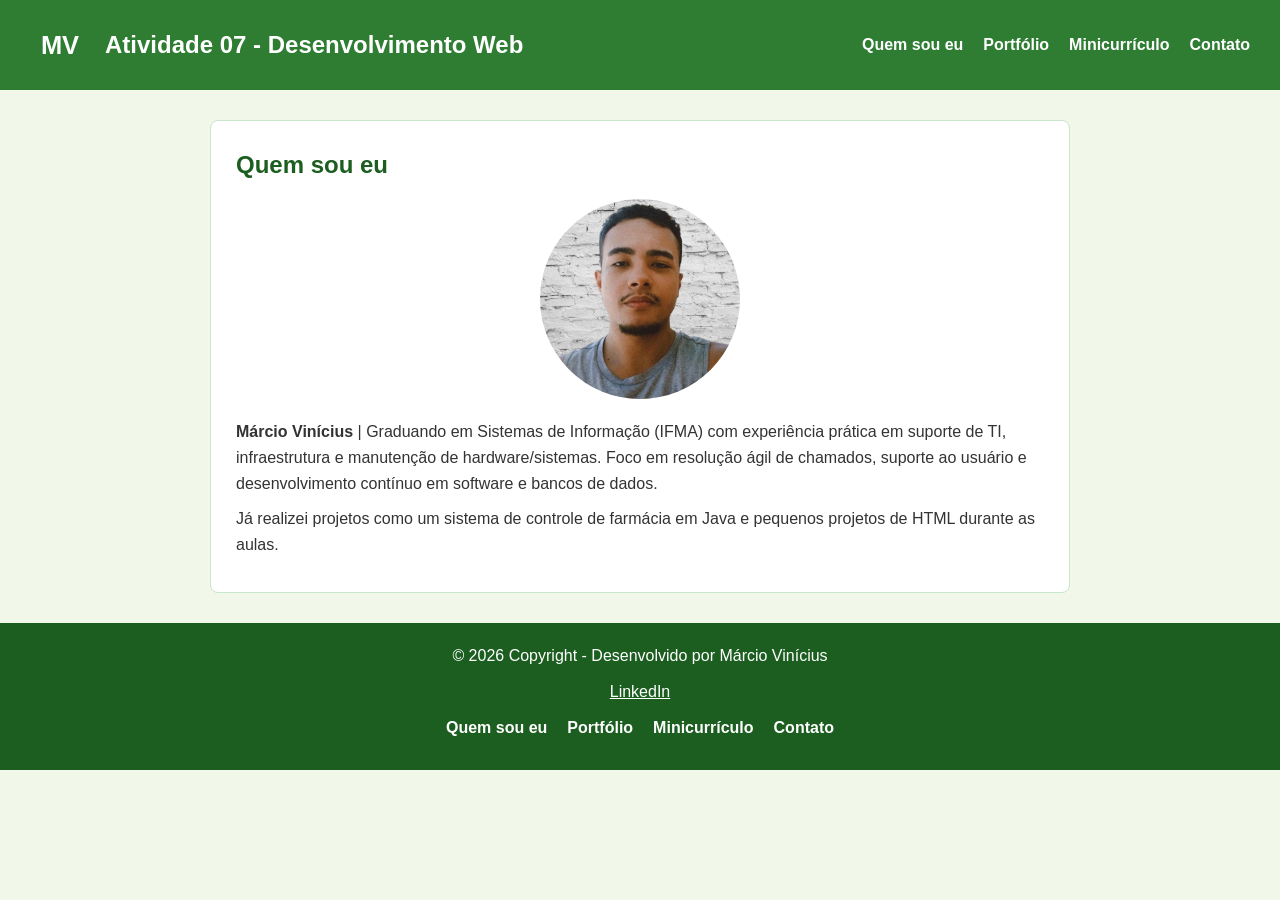
<file: index.html>
<!DOCTYPE html>
<html lang="pt-br">
<head>
    <meta charset="UTF-8">
    <meta name="viewport" content="width=device-width, initial-scale=1.0">
    <title>Quem sou eu - Márcio Vinícius</title>
    <link rel="stylesheet" href="style.css">
</head>
<body>
    <header>
        <div class="marca">
            <img src="logo.svg" alt="Logo de Márcio Vinícius">
            <h1>Atividade 07 - Desenvolvimento Web</h1>
        </div>
        <nav>
            <ul>
                <li><a href="index.html">Quem sou eu</a></li>
                <li><a href="portfolio.html">Portfólio</a></li>
                <li><a href="minicurriculo.html">Minicurrículo</a></li>
                <li><a href="contato.html">Contato</a></li>
            </ul>
        </nav>
    </header>

    <main>
        <section>
            <h2>Quem sou eu</h2>
            <img class="foto" src="foto.jpg" alt="Foto de Márcio Vinícius">
            <p><strong>Márcio Vinícius</strong> | Graduando em Sistemas de Informação (IFMA) com experiência prática em suporte de TI, infraestrutura e manutenção de hardware/sistemas. Foco em resolução ágil de chamados, suporte ao usuário e desenvolvimento contínuo em software e bancos de dados.</p>
            <p>Já realizei projetos como um sistema de controle de farmácia em Java e pequenos projetos de HTML durante as aulas.</p>
        </section>
    </main>

    <footer>
        <p>© 2026 Copyright - Desenvolvido por Márcio Vinícius</p>
        <ul>
            <li><a href="https://www.linkedin.com/in/m%C3%A1rcio-vinicius-4a09783b3/" target="_blank">LinkedIn</a></li>
        </ul>
        <nav>
            <ul>
                <li><a href="index.html">Quem sou eu</a></li>
                <li><a href="portfolio.html">Portfólio</a></li>
                <li><a href="minicurriculo.html">Minicurrículo</a></li>
                <li><a href="contato.html">Contato</a></li>
            </ul>
        </nav>
    </footer>
</body>
</html>
</file>
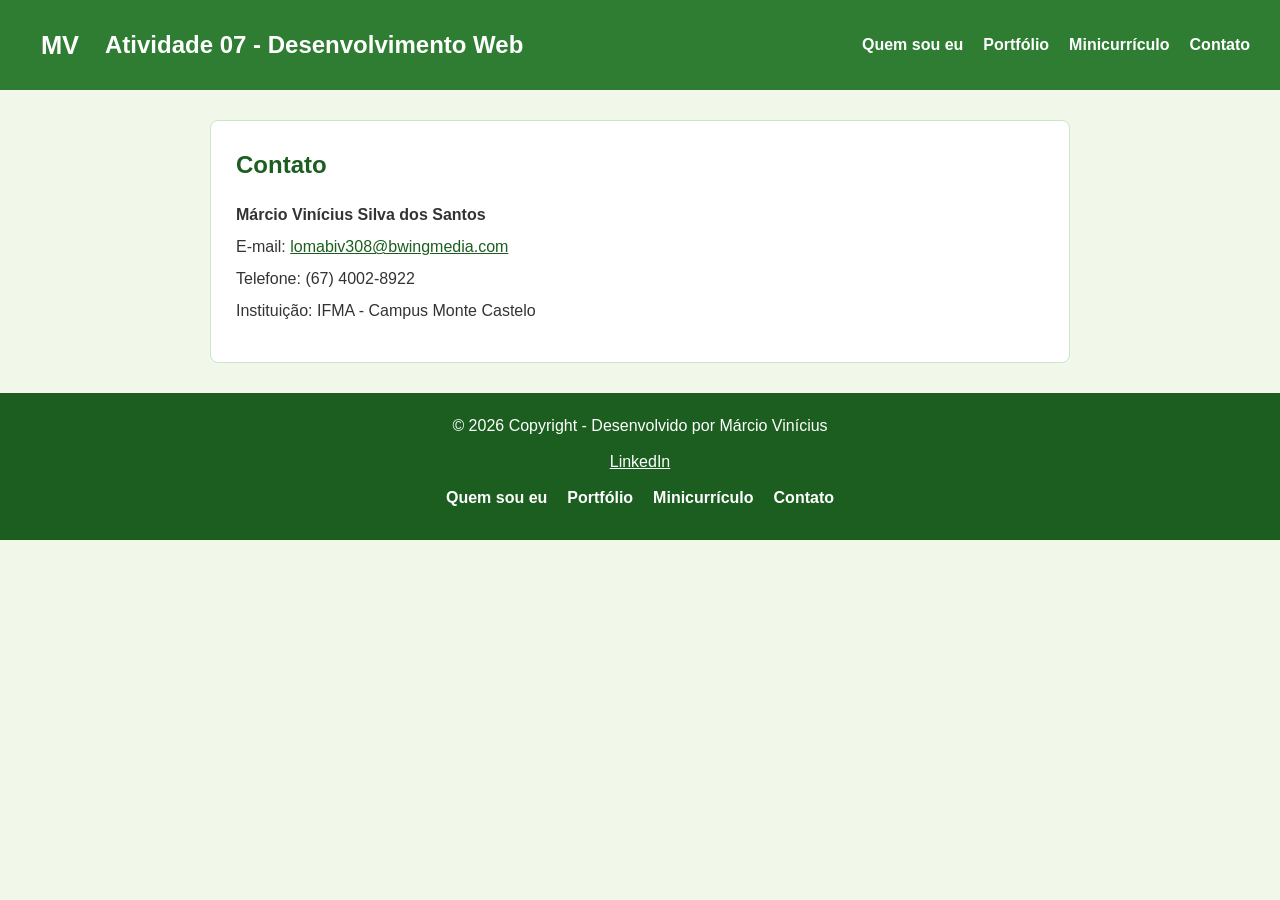
<file: contato.html>
<!DOCTYPE html>
<html lang="pt-br">
<head>
    <meta charset="UTF-8">
    <meta name="viewport" content="width=device-width, initial-scale=1.0">
    <title>Contato - Márcio Vinícius</title>
    <link rel="stylesheet" href="style.css">
</head>
<body>
    <header>
        <div class="marca">
            <img src="logo.svg" alt="Logo de Márcio Vinícius">
            <h1>Atividade 07 - Desenvolvimento Web</h1>
        </div>
        <nav>
            <ul>
                <li><a href="index.html">Quem sou eu</a></li>
                <li><a href="portfolio.html">Portfólio</a></li>
                <li><a href="minicurriculo.html">Minicurrículo</a></li>
                <li><a href="contato.html">Contato</a></li>
            </ul>
        </nav>
    </header>

    <main>
        <section>
            <h2>Contato</h2>
            <address>
                <p><strong>Márcio Vinícius Silva dos Santos</strong><br>
                E-mail: <a href="mailto:lomabiv308@bwingmedia.com">lomabiv308@bwingmedia.com</a><br>
                Telefone: (67) 4002-8922<br>
                Instituição: IFMA - Campus Monte Castelo</p>
            </address>
        </section>
    </main>

    <footer>
        <p>© 2026 Copyright - Desenvolvido por Márcio Vinícius</p>
        <ul>
            <li><a href="https://www.linkedin.com/in/m%C3%A1rcio-vinicius-4a09783b3/" target="_blank">LinkedIn</a></li>
        </ul>
        <nav>
            <ul>
                <li><a href="index.html">Quem sou eu</a></li>
                <li><a href="portfolio.html">Portfólio</a></li>
                <li><a href="minicurriculo.html">Minicurrículo</a></li>
                <li><a href="contato.html">Contato</a></li>
            </ul>
        </nav>
    </footer>
</body>
</html>
</file>
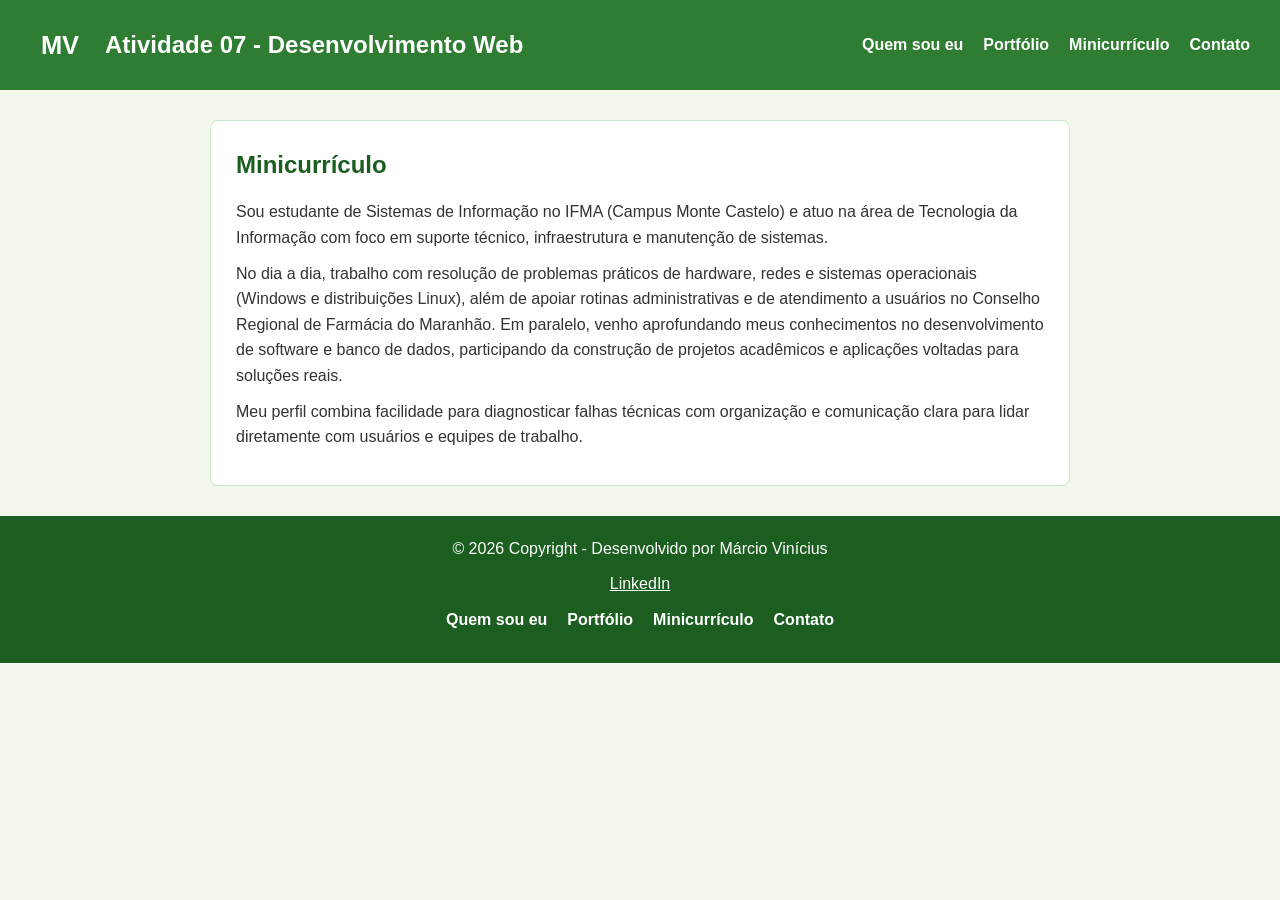
<file: minicurriculo.html>
<!DOCTYPE html>
<html lang="pt-br">
<head>
    <meta charset="UTF-8">
    <meta name="viewport" content="width=device-width, initial-scale=1.0">
    <title>Minicurrículo - Márcio Vinícius</title>
    <link rel="stylesheet" href="style.css">
</head>
<body>
    <header>
        <div class="marca">
            <img src="logo.svg" alt="Logo de Márcio Vinícius">
            <h1>Atividade 07 - Desenvolvimento Web</h1>
        </div>
        <nav>
            <ul>
                <li><a href="index.html">Quem sou eu</a></li>
                <li><a href="portfolio.html">Portfólio</a></li>
                <li><a href="minicurriculo.html">Minicurrículo</a></li>
                <li><a href="contato.html">Contato</a></li>
            </ul>
        </nav>
    </header>

    <main>
        <section>
            <h2>Minicurrículo</h2>
            <p>Sou estudante de Sistemas de Informação no IFMA (Campus Monte Castelo) e atuo na área de Tecnologia da Informação com foco em suporte técnico, infraestrutura e manutenção de sistemas.</p>
            <p>No dia a dia, trabalho com resolução de problemas práticos de hardware, redes e sistemas operacionais (Windows e distribuições Linux), além de apoiar rotinas administrativas e de atendimento a usuários no Conselho Regional de Farmácia do Maranhão. Em paralelo, venho aprofundando meus conhecimentos no desenvolvimento de software e banco de dados, participando da construção de projetos acadêmicos e aplicações voltadas para soluções reais.</p>
            <p>Meu perfil combina facilidade para diagnosticar falhas técnicas com organização e comunicação clara para lidar diretamente com usuários e equipes de trabalho.</p>
        </section>
    </main>

    <footer>
        <p>© 2026 Copyright - Desenvolvido por Márcio Vinícius</p>
        <ul>
            <li><a href="https://www.linkedin.com/in/m%C3%A1rcio-vinicius-4a09783b3/" target="_blank">LinkedIn</a></li>
        </ul>
        <nav>
            <ul>
                <li><a href="index.html">Quem sou eu</a></li>
                <li><a href="portfolio.html">Portfólio</a></li>
                <li><a href="minicurriculo.html">Minicurrículo</a></li>
                <li><a href="contato.html">Contato</a></li>
            </ul>
        </nav>
    </footer>
</body>
</html>
</file>
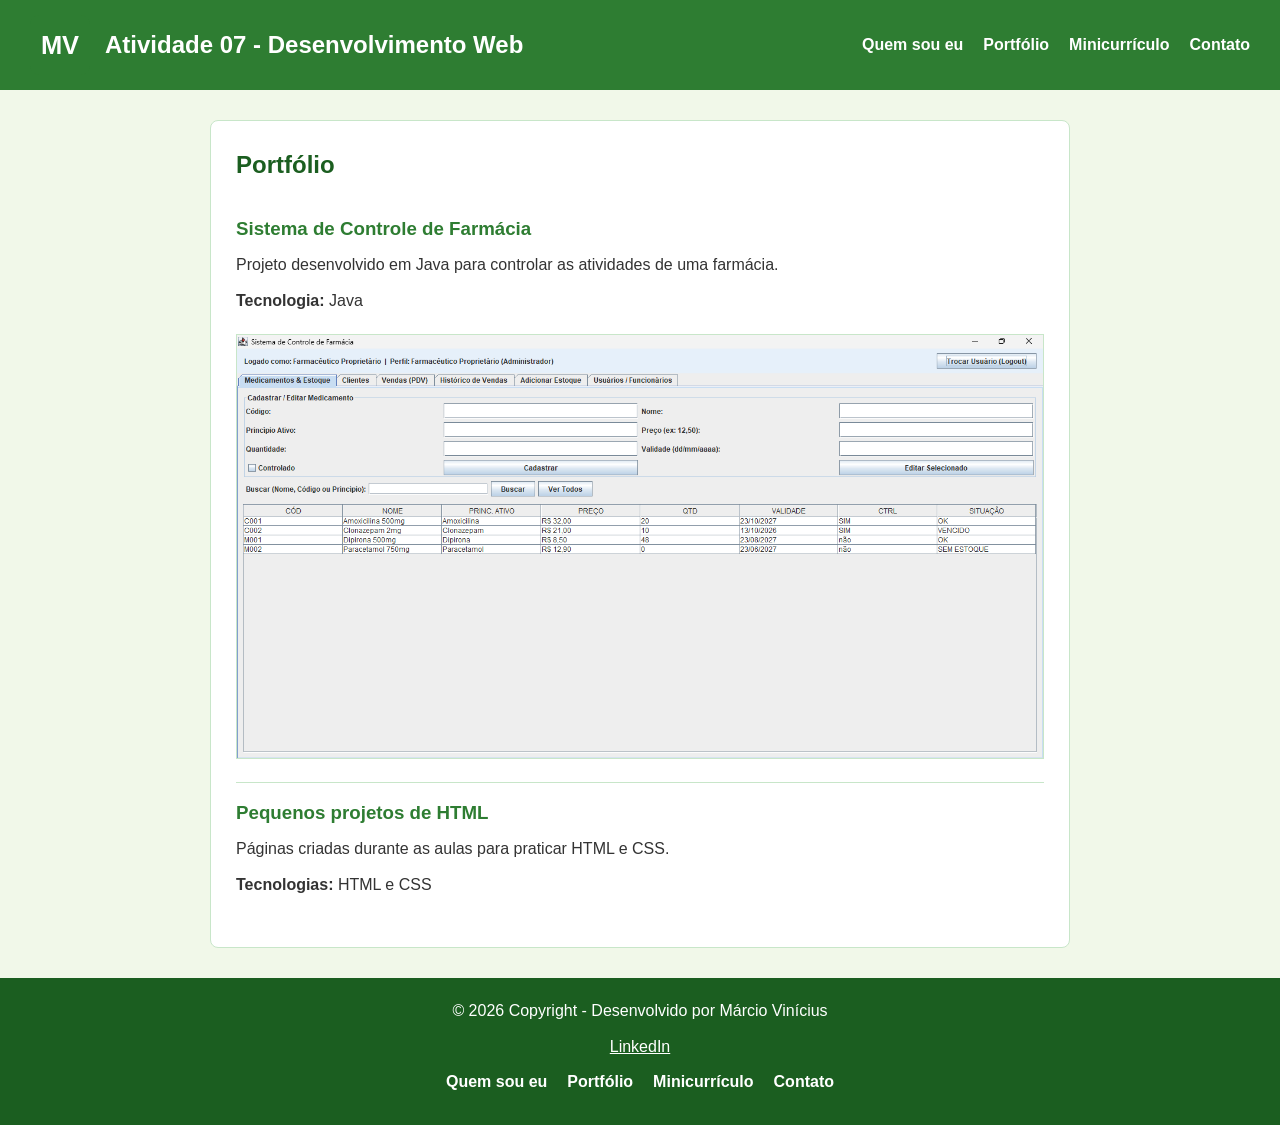
<file: portfolio.html>
<!DOCTYPE html>
<html lang="pt-br">
<head>
    <meta charset="UTF-8">
    <meta name="viewport" content="width=device-width, initial-scale=1.0">
    <title>Portfólio - Márcio Vinícius</title>
    <link rel="stylesheet" href="style.css">
</head>
<body>
    <header>
        <div class="marca">
            <img src="logo.svg" alt="Logo de Márcio Vinícius">
            <h1>Atividade 07 - Desenvolvimento Web</h1>
        </div>
        <nav>
            <ul>
                <li><a href="index.html">Quem sou eu</a></li>
                <li><a href="portfolio.html">Portfólio</a></li>
                <li><a href="minicurriculo.html">Minicurrículo</a></li>
                <li><a href="contato.html">Contato</a></li>
            </ul>
        </nav>
    </header>

    <main>
        <section>
            <h2>Portfólio</h2>
            <article>
                <h3>Sistema de Controle de Farmácia</h3>
                <p>Projeto desenvolvido em Java para controlar as atividades de uma farmácia.</p>
                <p><strong>Tecnologia:</strong> Java</p>
                <img class="projeto-img" src="farmacia.png" alt="Tela do sistema de controle de farmácia">
            </article>
            <article>
                <h3>Pequenos projetos de HTML</h3>
                <p>Páginas criadas durante as aulas para praticar HTML e CSS.</p>
                <p><strong>Tecnologias:</strong> HTML e CSS</p>
            </article>
        </section>
    </main>

    <footer>
        <p>© 2026 Copyright - Desenvolvido por Márcio Vinícius</p>
        <ul>
            <li><a href="https://www.linkedin.com/in/m%C3%A1rcio-vinicius-4a09783b3/" target="_blank">LinkedIn</a></li>
        </ul>
        <nav>
            <ul>
                <li><a href="index.html">Quem sou eu</a></li>
                <li><a href="portfolio.html">Portfólio</a></li>
                <li><a href="minicurriculo.html">Minicurrículo</a></li>
                <li><a href="contato.html">Contato</a></li>
            </ul>
        </nav>
    </footer>
</body>
</html>
</file>
<file: style.css>
* {
    margin: 0;
    padding: 0;
    box-sizing: border-box;
}

body {
    font-family: Verdana, Arial, sans-serif;
    background-color: #f1f8e9;
    color: #333333;
    line-height: 1.6;
}

header {
    background-color: #2e7d32;
    color: white;
    padding: 15px 30px;
    display: flex;
    align-items: center;
    justify-content: space-between;
}

.marca {
    display: flex;
    align-items: center;
    gap: 15px;
}

.marca img {
    width: 60px;
    height: 60px;
}

header h1 {
    font-size: 24px;
}

nav ul {
    list-style: none;
    display: flex;
    gap: 20px;
}

nav a {
    color: white;
    text-decoration: none;
    font-weight: bold;
}

nav a:hover {
    text-decoration: underline;
}

main {
    max-width: 900px;
    margin: 30px auto;
    padding: 0 20px;
}

section {
    background-color: white;
    padding: 25px;
    margin-bottom: 20px;
    border-radius: 8px;
    border: 1px solid #c8e6c9;
}

h2 {
    color: #1b5e20;
    margin-bottom: 15px;
}

h3 {
    color: #2e7d32;
    margin-bottom: 8px;
}

p {
    margin-bottom: 10px;
}

.foto {
    width: 200px;
    height: 200px;
    border-radius: 50%;
    display: block;
    margin: 0 auto 20px auto;
}

article {
    border-bottom: 1px solid #c8e6c9;
    padding: 15px 0;
}

article:last-child {
    border-bottom: none;
}

ul.lista {
    margin-left: 25px;
    margin-bottom: 10px;
}

address {
    font-style: normal;
    line-height: 2;
}

address a {
    color: #1b5e20;
}

footer {
    background-color: #1b5e20;
    color: white;
    text-align: center;
    padding: 20px;
    margin-top: 30px;
}

footer ul {
    list-style: none;
    display: flex;
    justify-content: center;
    gap: 20px;
    margin: 10px 0;
}

footer a {
    color: white;
}

.projeto-img {
    max-width: 100%;
    border: 1px solid #c8e6c9;
    margin-top: 10px;
}
</file>
